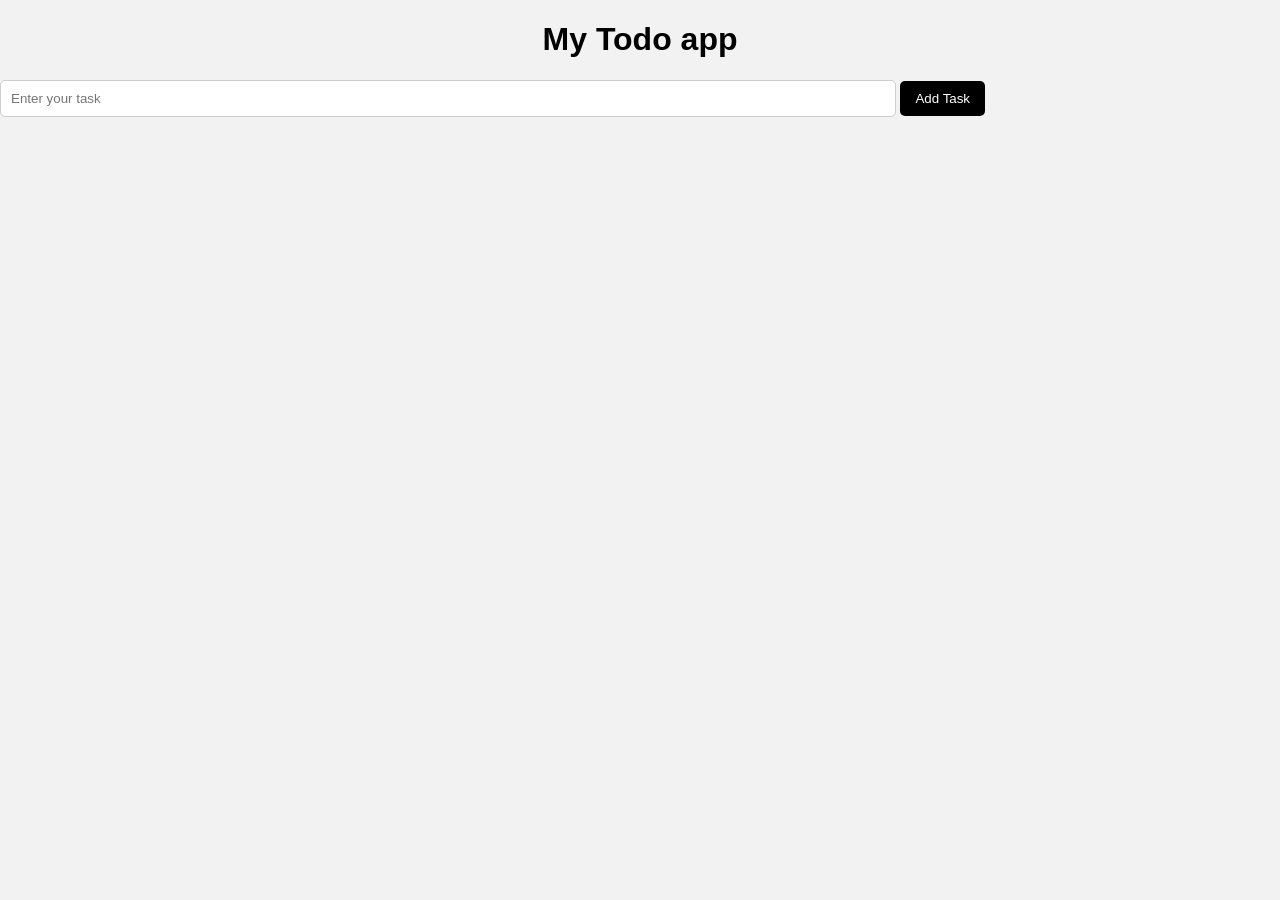
<file: index.html>
<!DOCTYPE html>
<html>
<head>
    <title>jQuery Task Manager</title>
    <link rel="stylesheet" href="style.css">

    <script src="https://code.jquery.com/jquery-3.7.1.min.js"></script>
</head>

<body>

    <h1>My Todo app</h1>

    <input type="text" id="taskInput" placeholder="Enter your task"/>

    <button id="addBtn">Add Task</button>

    <ul id="taskList"></ul>

    <script src="script.js"></script>

</body>
</html>
</file>
<file: style.css>
* {
    box-sizing: border-box;
}

body {
    font-family: Arial, sans-serif;
    background: #f2f2f2;
    margin: 0;
}

.container {
    width: 500px;
    margin: 50px auto;
    background: white;
    padding: 25px;
    border-radius: 10px;
}

h1 {
    text-align: center;
}

#taskInput {
    width: 70%;
    padding: 10px;
    border: 1px solid #ccc;
    border-radius: 5px;
}

#addBtn {
    padding: 10px 15px;
    border: none;
    border-radius: 5px;
    background: black;
    color: white;
    cursor: pointer;
}

#taskList {
    padding: 0;
    margin-top: 20px;
}

#taskList li {
    list-style: none;
    display: flex;
    align-items: center;
    gap: 8px;
    padding: 12px;
    margin-bottom: 10px;
    background: #eee;
    border-radius: 5px;
}

.taskText {
    flex: 1;
}

.editBtn,
.deleteBtn {
    border: none;
    padding: 6px 10px;
    border-radius: 4px;
    cursor: pointer;
}

.editBtn {
    background: orange;
}

.deleteBtn {
    background: red;
    color: white;
}
</file>
